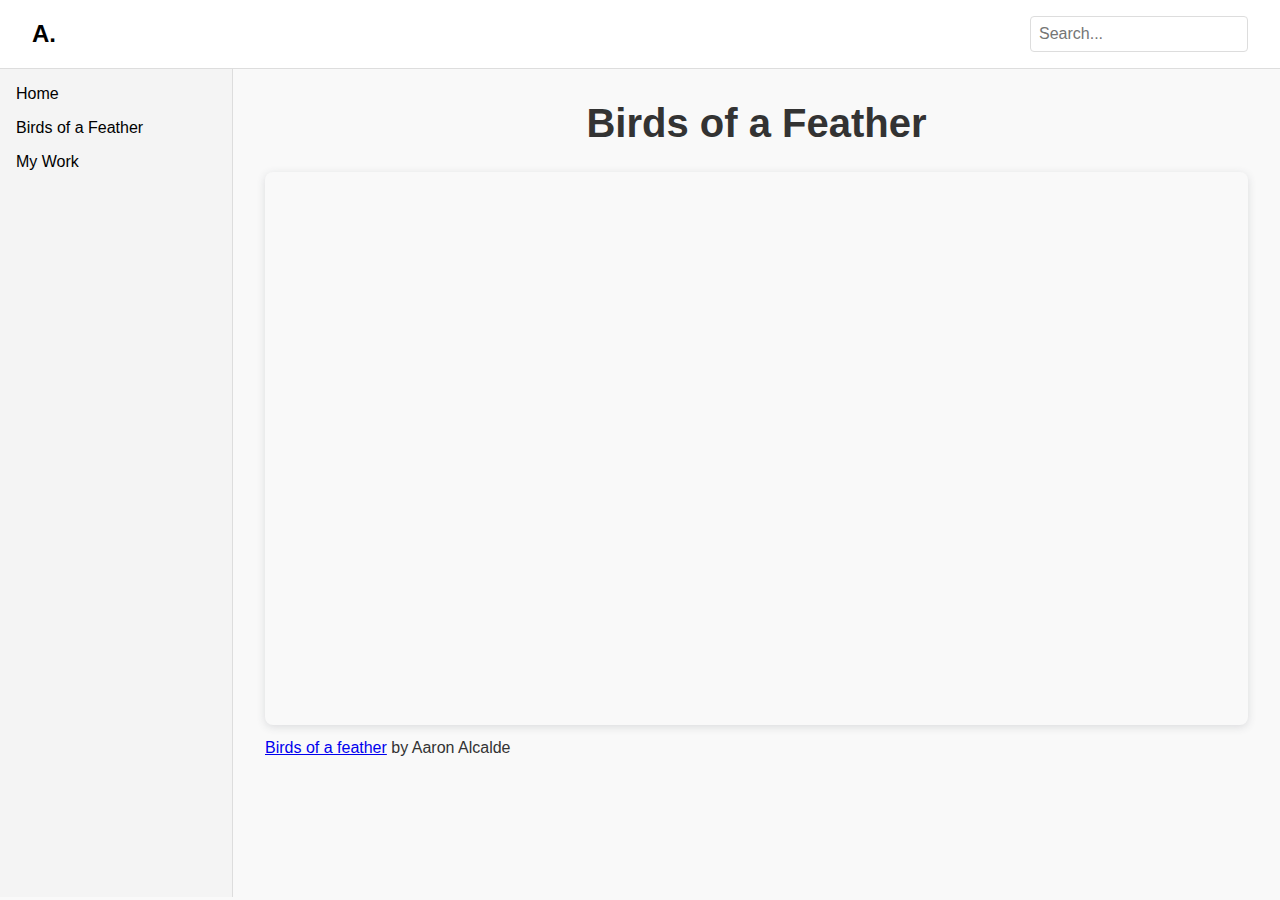
<file: birds.html>
<!DOCTYPE html>
<html lang="en">
<head>
  <meta charset="UTF-8">
  <meta name="viewport" content="width=device-width, initial-scale=1.0">
  <title>Aaron Alcalde | Birds of a Feather</title>
  <link rel="stylesheet" href="styles.css">
</head>
<body>
    <header>
        <a href="index.html" class="logo">A.</a>
        <input type="text" class="search-bar" placeholder="Search...">
    </header>
        <div class="container">
        <nav class="sidebar">
          <ul>
            <li><a href="index.html">Home</a></li>
            <li><a href="birds.html">Birds of a Feather</a></li>
            <li><a href="work.html">My Work</a></li>
          </ul>
        </nav>
    <main class="content">
      <h1>Birds of a Feather</h1>
      <div style="position: relative; width: 100%; height: 0; padding-top: 56.2500%;
        padding-bottom: 0; box-shadow: 0 2px 8px 0 rgba(63,69,81,0.16); margin-top: 1.6em; margin-bottom: 0.9em; overflow: hidden;
        border-radius: 8px; will-change: transform;">
        <iframe loading="lazy" style="position: absolute; width: 100%; height: 100%; top: 0; left: 0; border: none; padding: 0;margin: 0;"
            src="https://www.canva.com/design/DAGWZhu0JlQ/Uj-mc8Q-Ds8ta3O0I85YLQ/view?embed" allowfullscreen="allowfullscreen" allow="fullscreen">
        </iframe>
    </div>
    <a href="https:&#x2F;&#x2F;www.canva.com&#x2F;design&#x2F;DAGWZhu0JlQ&#x2F;Uj-mc8Q-Ds8ta3O0I85YLQ&#x2F;view?utm_content=DAGWZhu0JlQ&amp;utm_campaign=designshare&amp;utm_medium=embeds&amp;utm_source=link" target="_blank" rel="noopener">Birds of a feather</a> by Aaron Alcalde
    </main>
</body>
</html>
</file>
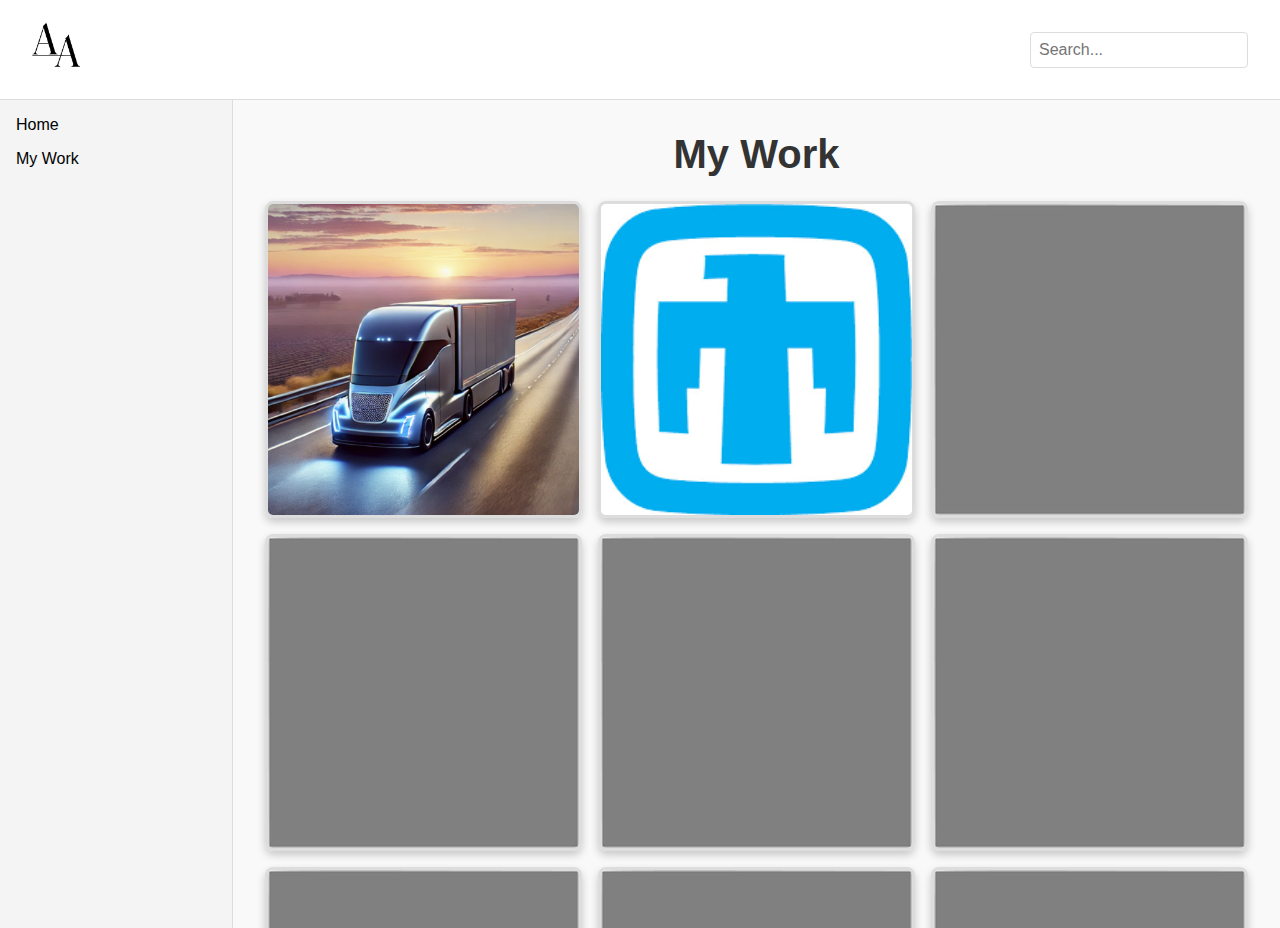
<file: work.html>
<!DOCTYPE html>
<html lang="en">
<head>
  <meta charset="UTF-8">
  <meta name="viewport" content="width=device-width, initial-scale=1.0">
  <title>Aaron Alcalde | Work</title>
  <link rel="stylesheet" href="styles.css">
  <link rel="icon" type="image/x-icon" href="assets/logo_down_2.png">
</head>
<body>
  <header>
    <a href="index.html" class="logo">
      <img src="assets/logo_down_2.png" alt="Logo" width="15%" height="auto">
    </a>
    <input type="text" class="search-bar" placeholder="Search...">
  </header>
  <div class="container">
    <nav class="sidebar">
      <ul>
        <li><a href="index.html">Home</a></li>
        <li><a href="work.html">My Work</a></li>
      </ul>
    </nav>
    <main class="content">
      <h1>My Work</h1>
      <div class="grid">
        <a href="projects/birds.html" class="box">
          <img src="projects/thumbnails/birds.png" alt="Birds of a Feather">
          <div class="overlay">Birds of a Feather</div>
        </a>
        <a href="projects/tavs.html" class="box">
          <img src="projects/thumbnails/tavs.png" alt="TAVS">
          <div class="overlay">Sandia National Labs: TAVS</div>
        </a>
        <a href="project3.html" class="box">
          <img src="projects/thumbnails/placeholder.png" alt="Project 3">
          <div class="overlay">Project 3</div>
        </a>
        <a href="project4.html" class="box">
          <img src="projects/thumbnails/placeholder.png" alt="Project 4">
          <div class="overlay">Project 4</div>
        </a>
        <a href="project5.html" class="box">
          <img src="projects/thumbnails/placeholder.png" alt="Project 5">
          <div class="overlay">Project 5</div>
        </a>
        <a href="project6.html" class="box">
          <img src="projects/thumbnails/placeholder.png" alt="Project 6">
          <div class="overlay">Project 6</div>
        </a>
        <a href="project7.html" class="box">
          <img src="projects/thumbnails/placeholder.png" alt="Project 7">
          <div class="overlay">Project 7</div>
        </a>
        <a href="project8.html" class="box">
          <img src="projects/thumbnails/placeholder.png" alt="Project 8">
          <div class="overlay">Project 8</div>
        </a>
        <a href="project9.html" class="box">
          <img src="projects/thumbnails/placeholder.png" alt="Project 9">
          <div class="overlay">Project 9</div>
        </a>
      </div>
    </main>
  </div>
</body>
</html>
</file>
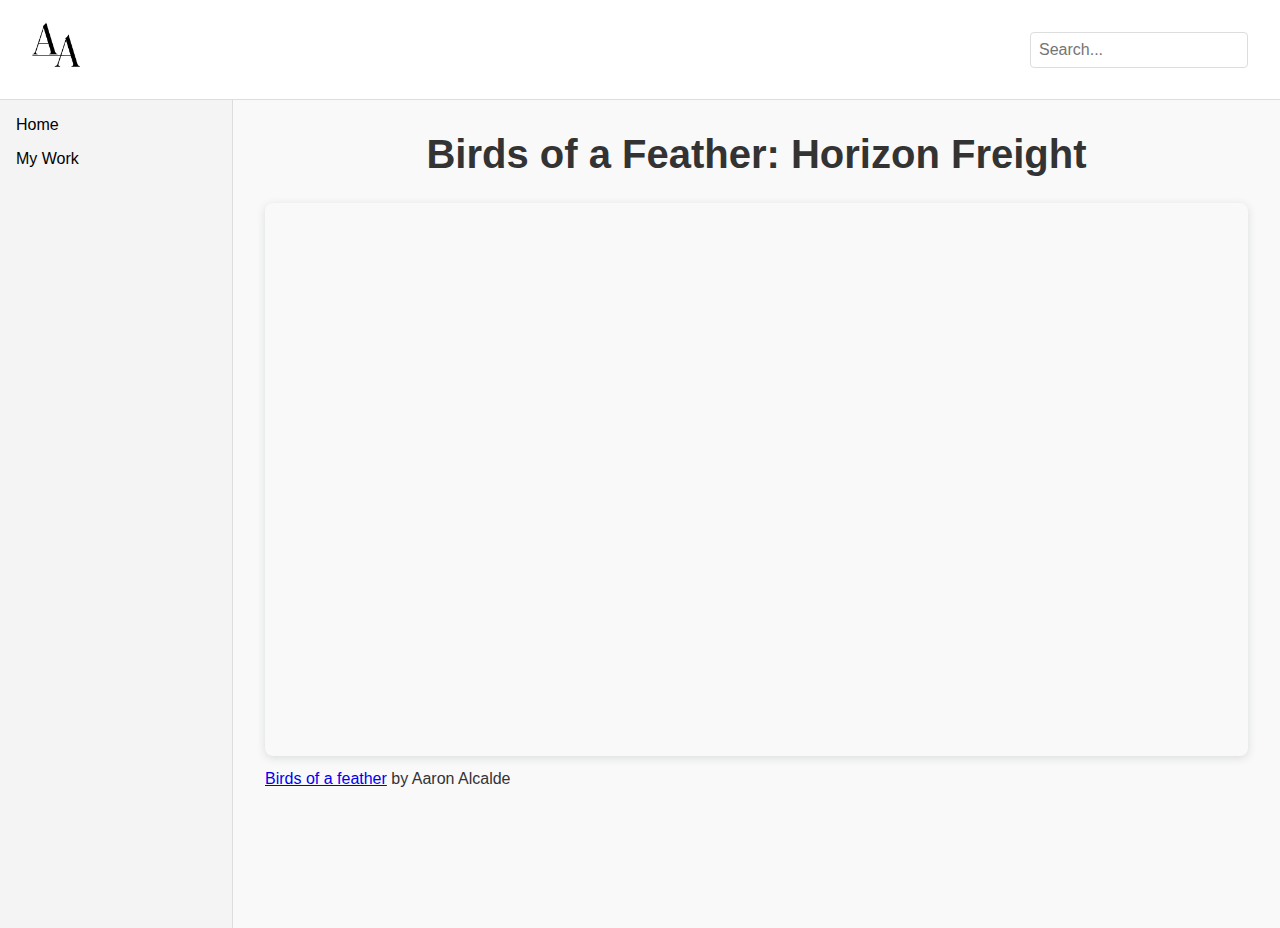
<file: projects/birds.html>
<!DOCTYPE html>
<html lang="en">
<head>
  <meta charset="UTF-8">
  <meta name="viewport" content="width=device-width, initial-scale=1.0">
  <title>Aaron Alcalde | Birds of a Feather</title>
  <link rel="stylesheet" href="../styles.css">
  <link rel="icon" type="image/x-icon" href="../assets/logo_down_2.png">
</head>
<body>
    <header>
        <a href="../index.html" class="logo">
          <img src="../assets/logo_down_2.png" alt="Logo" width="15%" height="auto">
        </a>
        <input type="text" class="search-bar" placeholder="Search...">
    </header>
        <div class="container">
        <nav class="sidebar">
          <ul>
            <li><a href="../index.html">Home</a></li>
            <li><a href="../work.html">My Work</a></li>
          </ul>
        </nav>
    <main class="content">
      <h1>Birds of a Feather: Horizon Freight</h1>
      <div style="position: relative; width: 100%; height: 0; padding-top: 56.2500%;
        padding-bottom: 0; box-shadow: 0 2px 8px 0 rgba(63,69,81,0.16); margin-top: 1.6em; margin-bottom: 0.9em; overflow: hidden;
        border-radius: 8px; will-change: transform;">
        <iframe loading="lazy" style="position: absolute; width: 100%; height: 100%; top: 0; left: 0; border: none; padding: 0;margin: 0;"
            src="https://www.canva.com/design/DAGWZhu0JlQ/Uj-mc8Q-Ds8ta3O0I85YLQ/view?embed" allowfullscreen="allowfullscreen" allow="fullscreen">
        </iframe>
    </div>
    <a href="https:&#x2F;&#x2F;www.canva.com&#x2F;design&#x2F;DAGWZhu0JlQ&#x2F;Uj-mc8Q-Ds8ta3O0I85YLQ&#x2F;view?utm_content=DAGWZhu0JlQ&amp;utm_campaign=designshare&amp;utm_medium=embeds&amp;utm_source=link" target="_blank" rel="noopener">Birds of a feather</a> by Aaron Alcalde
    </main>
</body>
</html>
</file>
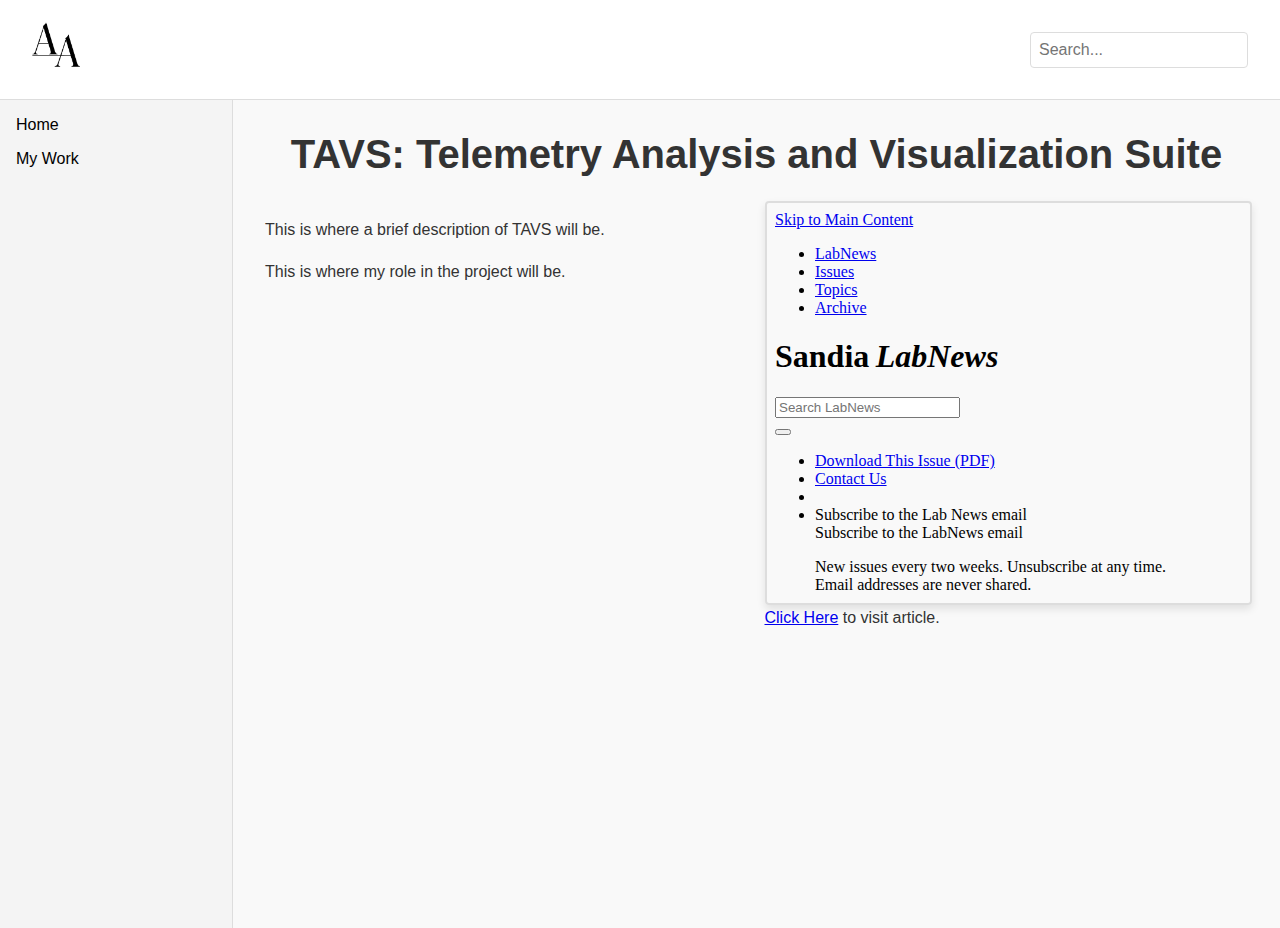
<file: projects/tavs.html>
<!DOCTYPE html>
<html lang="en">
<head>
  <meta charset="UTF-8">
  <meta name="viewport" content="width=device-width, initial-scale=1.0">
  <title>Aaron Alcalde | TAVS</title>
  <link rel="stylesheet" href="../styles.css">
  <link rel="icon" type="image/x-icon" href="../assets/logo_down_2.png">
</head>
<body>
    <header>
        <a href="../index.html" class="logo">
          <img src="../assets/logo_down_2.png" alt="Logo" width="15%" height="auto">
        </a>
        <input type="text" class="search-bar" placeholder="Search...">
    </header>
        <div class="container">
        <nav class="sidebar">
          <ul>
            <li><a href="../index.html">Home</a></li>
            <li><a href="../work.html">My Work</a></li>
          </ul>
        </nav>
    <main class="content">
      <h1>TAVS: Telemetry Analysis and Visualization Suite</h1>
      <div class="page-layout">
        <div class="text-section">
          <p>
            This is where a brief description of TAVS will be.
          </p>
          <p>
            This is where my role in the project will be.
          </p>
        </div>
        <div class="embed-section">
          <iframe src="project_resources/tavs/article.html" title="Local TAVS Clone" frameborder="0"></iframe>
          <a href="https://www.sandia.gov/labnews/2017/08/04/any-data-any-time-anywhere/" target="_blank">Click Here</a> to visit article.
        </div>
      </div>
    </main>
</body>
</html>
</file>
<file: styles.css>
/* Reset some default styles */
body, h1, ul, li {
    margin: 0;
    padding: 0;
    box-sizing: border-box;
  }
  
  body {
    font-family: Arial, sans-serif;
    background-color: #f9f9f9;
    color: #333;
  }
  
  header {
    display: flex;
    justify-content: space-between;
    align-items: center;
    padding: 1rem 2rem;
    background-color: #fff;
    border-bottom: 1px solid #ddd;
  }
  
  header .logo {
    font-size: 1.5rem;
    font-weight: bold;
    color: #000;
    text-decoration: none;
  }
  
  header .search-bar {
    padding: 0.5rem;
    font-size: 1rem;
    border: 1px solid #ddd;
    border-radius: 4px;
    width: 200px;
  }
  
  .container {
    display: flex;
    height: calc(100vh - 72px); /* Subtract header height */
  }
  
  .sidebar {
    width: 200px;
    background-color: #f4f4f4;
    border-right: 1px solid #ddd;
    padding: 1rem;
  }
  
  .sidebar ul {
    list-style: none;
  }
  
  .sidebar ul li {
    margin-bottom: 1rem;
  }
  
  .sidebar ul li a {
    text-decoration: none;
    color: #000;
    font-size: 1rem;
  }
  
  .sidebar ul li a:hover {
    text-decoration: underline;
  }
  
  .content {
    flex: 1;
    padding: 2rem;
    overflow-y: auto;
  }
  
  .content h1 {
    font-size: 2.5rem;
    margin-bottom: 1.5rem;
    text-align: center;
  }
  
  .content img {
    max-width: 100%;
    height: auto;
    display: block;
  }

  .grid {
    display: grid;
    grid-template-columns: repeat(3, 1fr);
    gap: 1rem;
  }

  .box {
    position: relative;
    display: block;
    overflow: hidden;
    border: 3px solid #ddd; /* Frame for the images */
    border-radius: 8px; /* Rounded corners */
    box-shadow: 0 4px 8px rgba(0, 0, 0, 0.2); /* Adds a shadow for a polished look */
  }
  
  .box img {
    width: 100%;
    height: auto;
    display: block;
  }

  .overlay {
    position: absolute;
    bottom: -33%; /* Start hidden */
    left: 0;
    width: 100%;
    height: 33%; /* Height of the overlay */
    background: rgba(0, 0, 0, 0.7); /* Semi-transparent black */
    color: #fff;
    font-size: 2rem;
    font-weight: bold;
    text-align: center;
    line-height: 150%; /* Centers text vertically */
    transition: bottom 0.3s ease-in-out; /* Smooth slide-up effect */
  }

  .box:hover .overlay {
    bottom: 0; /* Slide up when hovered */
  }

  .page-layout {
    display: flex;
    flex-wrap: wrap; /* Ensures responsiveness */
    gap: 1rem;
  }

  .text-section {
    flex: 1;
    min-width: 300px;
    max-width: 50%; /* Limits width to 50% of the container */
  }
  
  .text-section p {
    font-size: 1rem;
    line-height: 1.6;
    margin-bottom: 1rem;
  }
  
  .embed-section {
    flex: 1;
    min-width: 300px;
    max-width: 50%; /* Limits width to 50% of the container */
  }
  
  .embed-section iframe {
    width: 100%;
    height: 400px;
    border: 2px solid #ddd; /* Adds a border for separation */
    border-radius: 4px; /* Rounded corners */
    box-shadow: 0 4px 8px rgba(0, 0, 0, 0.1); /* Subtle shadow for depth */
  }
</file>
